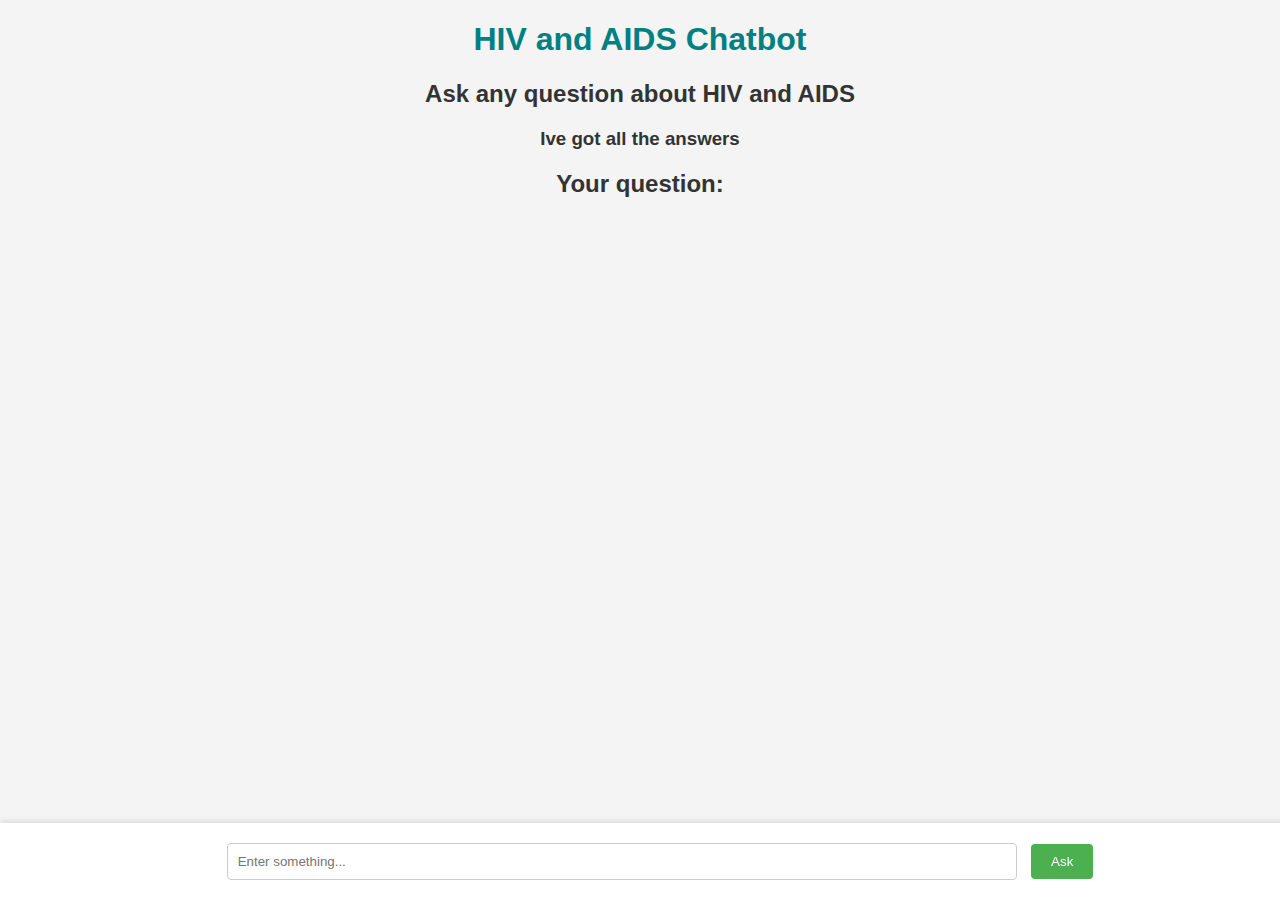
<file: templates/test2.html>
<!DOCTYPE html>
<html lang="en">
<head>
    <meta charset="UTF-8">
    <meta http-equiv="X-UA-Compatible" content="IE=edge">
    <meta name="viewport" content="width=device-width, initial-scale=1.0">
    <title>HIV and AIDS</title>

    <style>
        body {
            font-family: 'Segoe UI', Tahoma, Geneva, Verdana, sans-serif;
            text-align: center;
            margin: 20px;
            background-color: #f4f4f4;
            color: #333;
        }

        h1 {
            color: #008080;
        }

        #output {
            margin-top: 20px;
            font-weight: bold;
            color: #4CAF50;
        }

        #history {
            margin-top: 20px;
        }

        #inputBoxContainer {
            position: fixed;
            bottom: 0;
            left: 0;
            width: 100%;
            background-color: #fff;
            padding: 20px;
            box-shadow: 0px -2px 5px 0px rgba(0, 0, 0, 0.1);
        }

        #inputBox {
            width: 60%;
            padding: 10px;
            border: 1px solid #ccc;
            border-radius: 4px;
            margin-right: 10px;
        }

        #submitBtn {
            background-color: #4CAF50;
            color: #fff;
            border: none;
            padding: 10px 20px;
            border-radius: 4px;
            cursor: pointer;
        }

        #submitBtn:hover {
            background-color: #45a049;
        }

        #historyList {
            list-style: none;
            padding: 0;
            margin: 0;
            text-align: left;
        }

        #historyList li {
            margin-bottom: 5px;
            padding: 5px;
            background-color: #ddd;
            border-radius: 4px;
        }
    </style>
</head>
<body>
    <h1>HIV and AIDS Chatbot</h1>
    <h2>Ask any question about HIV and AIDS</h2>
    <h3>Ive got all the answers</h3>

    <div id="output"></div>

    <div id="history">
        <h2>Your question:</h2>
        <ul id="historyList"></ul>
    </div>

    <div id="inputBoxContainer">
        <form onsubmit="processInput(); return false;">
            <input type="text" id="inputBox" placeholder="Enter something..." required>
            <button type="submit" id="submitBtn">Ask</button>
        </form>
    </div>

    <script>
        var inputHistory = [];

        function processInput() {
            var userInput = document.getElementById("inputBox").value;
            var outputDiv = document.getElementById("output");
            var historyList = document.getElementById("historyList");

            inputHistory.push(userInput);

            // Display the entered text in the output div
            // outputDiv.innerHTML = "You entered: " + userInput;

            // Display the input history
            renderHistory();

            // Clear the input box
            document.getElementById("inputBox").value = "";
        }

        // Submit the form on Enter key press
        document.getElementById("inputBox").addEventListener("keyup", function(event) {
            if (event.key === "Enter") {
                processInput();
            }
        });

        function renderHistory() {
            var historyList = document.getElementById("historyList");
            historyList.innerHTML = "";  // Clear previous history

            // Display the input history in an unordered list
            inputHistory.forEach(function(input) {
                var listItem = document.createElement("li");
                listItem.textContent = input;
                historyList.appendChild(listItem);
            });
        }
    </script>
</body>
</html>
</file>
